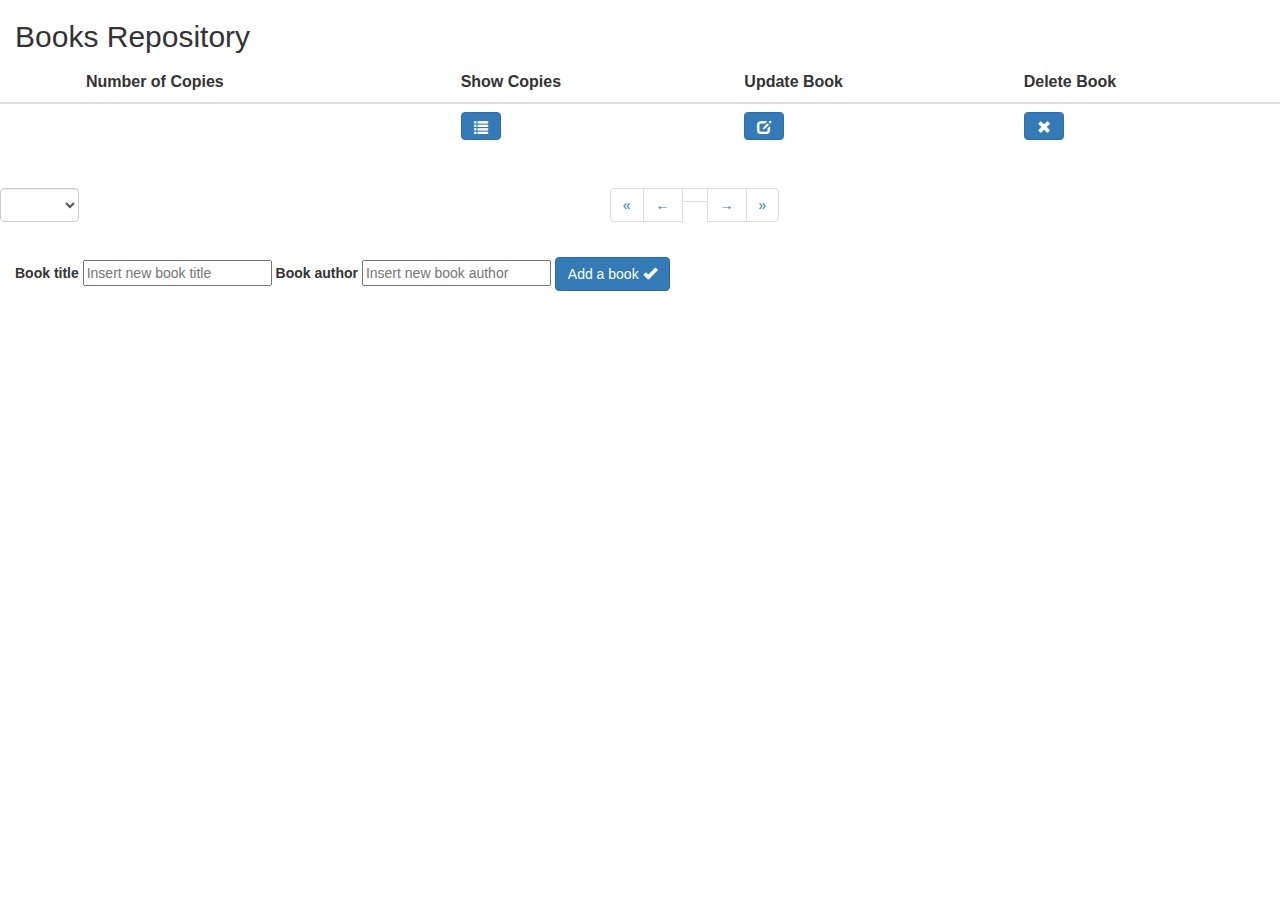
<file: src/main/resources/templates/books.html>
<html xmlns="http://www.w3.org/1999/xhtml"
      xmlns:th="http://www.thymeleaf.org">
<head>
    <!-- CSS INCLUDE -->
    <link rel="stylesheet"
          href="https://maxcdn.bootstrapcdn.com/bootstrap/3.3.7/css/bootstrap.min.css"
          integrity="sha384-BVYiiSIFeK1dGmJRAkycuHAHRg32OmUcww7on3RYdg4Va+PmSTsz/K68vbdEjh4u"
          crossorigin="anonymous"></link>
    <!-- EOF CSS INCLUDE -->
    <style>
        .pagination-centered {
            text-align: center;
        }
        .disabled {
            pointer-events: none;
            opacity: 0.5;
        }
        .pointer-disabled {
            pointer-events: none;
        }
        .book_update_form {
            display: none;
        }
        .book_update_form_active {
            display: block;
        }
    </style>
</head>
<body>
<!-- START PAGE CONTAINER -->
<div class="container-fluid" id="books-container">
    <!-- START PAGE SIDEBAR -->
    <!-- commented out     <div th:replace="fragments/header :: header"> </div> -->
    <!-- END PAGE SIDEBAR -->
    <!-- PAGE TITLE -->
    <div class="page-title">
        <h2>
            <span class="fa fa-arrow-circle-o-left"></span> Books Repository
        </h2>
    </div>
    <!-- END PAGE TITLE -->
    <div class="row">
        <table class="table datatable">
            <thead>
            <tr>
                <th><a class="pageLink"
                       th:href="@{/books(pageSize=${selectedPageSize}, page=1, sortBy=${sortingFields[0]})}"
                       th:text="Title"></a>
                </th>
                <th><a class="pageLink"
                       th:href="@{/books(pageSize=${selectedPageSize}, page=1, sortBy=${sortingFields[1]})}"
                       th:text="Author"></a>
                </th>
                <!--<th>Number Of Copies</th>-->
                <th>Number of Copies</th>
                <th>Show Copies</th>
                <th>Update Book</th>
                <th>Delete Book</th>
                <!--<th>Update form</th>-->
            </tr>
            </thead>
            <tbody>
            <tr th:each="booksList : ${booksList}" id="book-row">
                <div class="top_row">
                <td th:text="${booksList.title}"></td>
                <td th:text="${booksList.author}"></td>
                <td th:text="${booksList.totalCopiesInLibrary}"></td>
                <td><button type="button"
                            id="copies-button"
                            class="btn btn-primary btn-condensed"
                            th:attr="book-id=${booksList.id}"><i class="glyphicon glyphicon-list"></i>
                </button></td>
                <td><button type="button"
                            id="update-button"
                            class="btn btn-primary btn-condensed"
                            th:attr="book-id=${booksList.id}">
                    <i class="glyphicon glyphicon-edit"></i>
                </button></td>
                <td><button type="button"
                            id="delete-button"
                            class="btn btn-primary btn-condensed"
                            th:attr="book-id=${booksList.id}">
                    <i class="glyphicon glyphicon-remove"></i>
                </button></td>
                </div>
            </tr>
            </tbody>
        </table>
        <div class="row">
            <div class="form-group col-md-1">
                <select class="form-control pagination" id="pageSizeSelect" th:attr="sortingField=${selectedSortingField}">
                    <option th:each="pageSize : ${pageSizes}" th:text="${pageSize}"
                            th:value="${pageSize}"
                            th:selected="${pageSize} == ${selectedPageSize}">
                    </option>
                </select>
            </div>
            <div th:if="${booksList.totalPages != 1}"
                 class="form-group col-md-11 pagination-centered">
                <ul class="pagination">
                    <li th:class="${booksList.number == 0} ? disabled"><a
                            class="pageLink"
                            th:href="@{/books(pageSize=${selectedPageSize}, page=1, sortBy=${selectedSortingField})}">«</a>
                    </li>
                    <li th:class="${booksList.number == 0} ? disabled"><a
                            class="pageLink"
                            th:href="@{/books(pageSize=${selectedPageSize}, page=${booksList.number}, sortBy=${selectedSortingField})}">←</a>
                    </li>
                    <li
                            th:class="${booksList.number == (page - 1)} ? 'active pointer-disabled'"
                            th:each="page : ${#numbers.sequence(pager.startPage, pager.endPage)}">
                        <a class="pageLink"
                           th:href="@{/books(pageSize=${selectedPageSize}, page=${page}, sortBy=${selectedSortingField})}"
                           th:text="${page}"></a>
                    </li>
                    <li
                            th:class="${booksList.number + 1 == booksList.totalPages} ? disabled">
                        <a class="pageLink"
                           th:href="@{/books(pageSize=${selectedPageSize}, page=${booksList.number + 2}, sortBy=${selectedSortingField})}">→</a>
                    </li>
                    <li
                            th:class="${booksList.number + 1 == booksList.totalPages} ? disabled">
                        <a class="pageLink"
                           th:href="@{/books(pageSize=${selectedPageSize}, page=${booksList.totalPages}, sortBy=${selectedSortingField})}">»</a>
                    </li>
                </ul>
            </div>
        </div>
    </div>
    <!-- END PAGE CONTENT -->
    <!-- END PAGE CONTAINER -->
    <div>
        <!--Add Book Form-->
        <form
                class="add_book_form"
                method="POST"
                action="http://localhost:8080/v1/library/createBook2"
                id="book-add-form">
            <fieldset>
                <label>
                    Book title
                </label>
                <input type="text" name="title" placeholder="Insert new book title"/>
            <!--</fieldset>
            <fieldset>-->
                <label>
                    Book author
                </label>
                <input type="text" name="author" placeholder="Insert new book author" class="text_field"/>
            <!--</fieldset>
            <fieldset>-->
                <button type="submit" name="book-add-button" class="add__button btn btn-primary btn-condensed">Add a book <i class="glyphicon glyphicon-ok"></i></button>
            </fieldset>
        </form>

    </div>

    <div>
        <br/>
        <!--Add Update Form-->
        <form
                class="book_update_form"
                method="PUT"
                action="http://localhost:8080/v1/library/updateBook2"
                id="book-update-form">
            <fieldset>
                <label>
                    Book title
                </label>
                <input type="text" name="title" placeholder="Insert book new title"/>
            <!--</fieldset>
            <fieldset>-->
                <label>
                    Book author
                </label>
                <input type="text" name="author" placeholder="Insert book new author"/>
            <!--</fieldset>
            <fieldset>-->
                <button type="submit" name="update-book-button" class="update__button btn btn-primary btn-condensed">Update a book <i class="glyphicon glyphicon-ok"></i></button>
            </fieldset>
        </form>

    </div>

</div>
<script
        src="https://code.jquery.com/jquery-1.11.1.min.js"
        integrity="sha256-VAvG3sHdS5LqTT+5A/aeq/bZGa/Uj04xKxY8KM/w9EE="
        crossorigin="anonymous"></script>
<script
        src="https://maxcdn.bootstrapcdn.com/bootstrap/3.3.7/js/bootstrap.min.js"
        integrity="sha384-Tc5IQib027qvyjSMfHjOMaLkfuWVxZxUPnCJA7l2mCWNIpG9mGCD8wGNIcPD7Txa"
        crossorigin="anonymous"></script>
<script th:inline="javascript">
    /*<![CDATA[*/
    $(document).ready(function() {
        const $booksContainer = $('#books-container');
        changePageAndSize();

        function handleBookSubmitRequest(event) {
            event.preventDefault();

            var bookTitle = $(this).find('[name="title"]').val();
            var bookAuthor = $(this).find('[name="author"]').val();

            var requestUrl = "http://localhost:8080/v1/books";

            $.ajax({
                url: requestUrl,
                method: 'POST',
                processData: false,
                contentType: "application/json; charset=utf-8",
                dataType: 'json',
                data: JSON.stringify({
                    title: bookTitle,
                    author: bookAuthor
                }),
                success: function(data) {
                        location.reload();
                },
                error: function (e) {
                    console.log(e.responseJSON.errors);
                    console.log(e.responseJSON.message);
                    console.log(e.responseJSON.status);
                    alert(e.responseJSON.errors);
                }
            });
        }

        function handleBookUpdateSubmitRequest(event) {
            event.preventDefault();

            var bookId = $(this).attr("book-id");
            var bookTitle = $(this).find('[name="title"]').val();
            var bookAuthor = $(this).find('[name="author"]').val();

            var requestUrl = "http://localhost:8080/v1/books";

            $.ajax({
                url: requestUrl,
                method: 'PUT',
                processData: false,
                contentType: "application/json; charset=utf-8",
                dataType: 'json',
                data: JSON.stringify({
                    id: bookId,
                    title: bookTitle,
                    author: bookAuthor
                }),
                success: function(data) {
                        location.reload();
                },
                error: function (e) {
                    console.log(e.responseJSON.errors);
                    console.log(e.responseJSON.message);
                    console.log(e.responseJSON.status);
                    alert(e.responseJSON.errors);
                }
            });
        }

        function handleDeleteBook() {
            var parentEl = $(this).parents('#book-row');
            var bookId = $(this).attr("book-id");
            var requestUrl = "http://localhost:8080/v1/books/" + bookId;

            $.ajax({
                url: requestUrl,
                method: 'DELETE',
                success: function() {
                    parentEl.slideUp(400, function() { parentEl.remove(); });
                    location.reload();
                },
                error: function (e) {
                    console.log(e.responseJSON.errors);
                    console.log(e.responseJSON.message);
                    console.log(e.responseJSON.status);
                    // parentEl.remove();
                    alert(e.responseJSON.message);
                }
            })
        }

        function handleUpdateBookButton() {
            var bookId = $(this).attr("book-id");
            $('#book-update-form').attr('book-id', bookId).toggleClass('book_update_form_active');
        }

        function handleShowCopiesButton() {
            var bookId = $(this).attr("book-id");
            window.location.href='http://localhost:8080/books/' + bookId + '/copies';
        }

        $('#book-add-form').on('submit', handleBookSubmitRequest);
        $('#book-update-form').on('submit', handleBookUpdateSubmitRequest);
        $booksContainer.on('click','#delete-button', handleDeleteBook);
        $booksContainer.on('click','#update-button', handleUpdateBookButton);
        $booksContainer.on('click','#copies-button', handleShowCopiesButton);
    });
    function changePageAndSize() {
        $('#pageSizeSelect').change(function(evt) {
            window.location.replace("/books?pageSize=" + this.value + "&page=1" + "&sortBy=" + $(this).attr("sortingField"));
        });
    }



    /*]]>*/
</script>
</body>
</html>
</file>
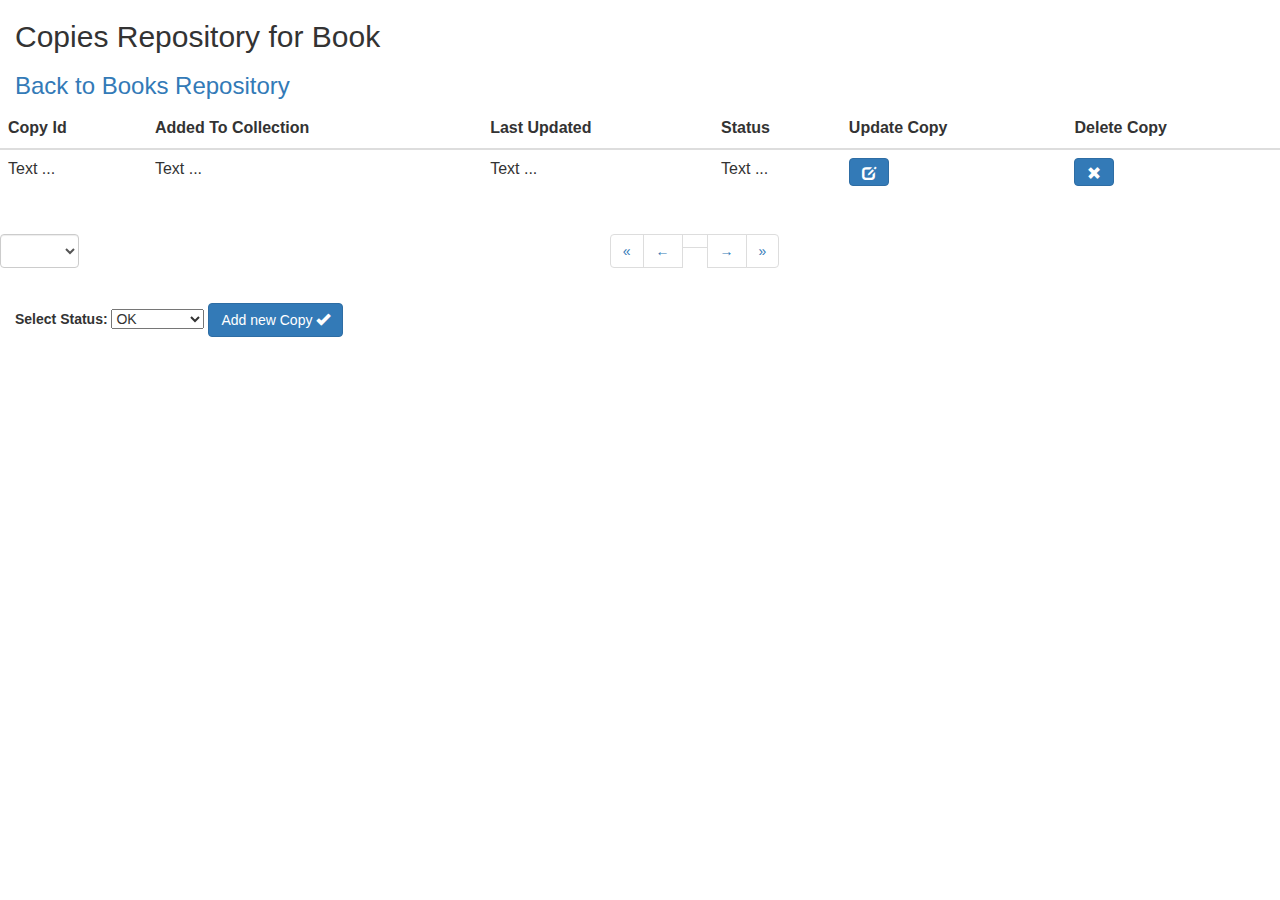
<file: src/main/resources/templates/copies.html>
<html xmlns="http://www.w3.org/1999/xhtml"
      xmlns:th="http://www.thymeleaf.org">
<head>
    <!-- CSS INCLUDE -->
    <link rel="stylesheet"
          href="https://maxcdn.bootstrapcdn.com/bootstrap/3.3.7/css/bootstrap.min.css"
          integrity="sha384-BVYiiSIFeK1dGmJRAkycuHAHRg32OmUcww7on3RYdg4Va+PmSTsz/K68vbdEjh4u"
          crossorigin="anonymous"></link>
    <!-- EOF CSS INCLUDE -->
    <style>
        .pagination-centered {
            text-align: center;
        }
        .disabled {
            pointer-events: none;
            opacity: 0.5;
        }
        .pointer-disabled {
            pointer-events: none;
        }
        .copy_update_form {
            display: none;
        }
        .copy_update_form_active {
            display: block;
        }
    </style>
</head>
<body>
<!-- START PAGE CONTAINER -->
<div class="container-fluid" id="copies-container" th:attr="bookId=${book.id}">
    <!-- START PAGE SIDEBAR -->
    <!-- commented out     <div th:replace="fragments/header :: header"> </div> -->
    <!-- END PAGE SIDEBAR -->
    <!-- PAGE TITLE -->
    <div class="page-title">
        <h2>
            <span class="fa fa-arrow-circle-o-left"></span> Copies Repository for Book
            <span class="fa fa-arrow-circle-o-left" th:text="${'    Id: ' + book.id + ' Title: ' + book.title + ' Author: ' + book.author}"></span>
        </h2>
        <h3>
            <a class="pageLink"
               href="http://localhost:8080/books">Back to Books Repository</a>
        </h3>
    </div>
    <!-- END PAGE TITLE -->
    <div class="row">
        <table class="table datatable">
            <thead>
            <tr>
                <th>Copy Id</th>
                <th>Added To Collection</th>
                <th>Last Updated</th>
                <th>Status</th>
                <th>Update Copy</th>
                <th>Delete Copy</th>
            </tr>
            </thead>
            <tbody>
            <tr th:each="copiesList : ${copiesList}" id="copy-row">
                <div class="top_row">
                    <td th:text="${copiesList.id}">Text ...</td>
                    <td th:text="${copiesList.dateCreated}">Text ...</td>
                    <td th:text="${copiesList.lastUpdated}">Text ...</td>
                    <td th:text="${copiesList.status}">Text ...</td>

                    <td><button type="button"
                                id="update-button"
                                class="btn btn-primary btn-condensed"
                                th:attr="copy-id=${copiesList.id}">
                        <i class="glyphicon glyphicon-edit"></i>
                    </button></td>
                    <td><button type="button"
                                id="delete-button"
                                class="btn btn-primary btn-condensed"
                                th:attr="copy-id=${copiesList.id}">
                        <i class="glyphicon glyphicon-remove"></i>
                    </button></td>
                </div>
            </tr>
            </tbody>
        </table>
        <div class="row">
            <div class="form-group col-md-1">
                <select class="form-control pagination" id="pageSizeSelect" th:attr="bookId=${book.id}">
                    <option th:each="pageSize : ${pageSizes}" th:text="${pageSize}"
                            th:value="${pageSize}"
                            th:selected="${pageSize} == ${selectedPageSize}">
                    </option>
                </select>
            </div>
            <div th:if="${copiesList.totalPages != 1}"
                 class="form-group col-md-11 pagination-centered">
                <ul class="pagination">
                    <li th:class="${copiesList.number == 0} ? disabled"><a
                            class="pageLink"
                            th:href="@{'/books/' + ${book.id} + '/copies'(pageSize=${selectedPageSize}, page=1)}">«</a>
                    </li>
                    <li th:class="${copiesList.number == 0} ? disabled"><a
                            class="pageLink"
                            th:href="@{'/books/' + ${book.id} + '/copies'(pageSize=${selectedPageSize}, page=${copiesList.number})}">←</a>
                    </li>
                    <li
                            th:class="${copiesList.number == (page - 1)} ? 'active pointer-disabled'"
                            th:each="page : ${#numbers.sequence(pager.startPage, pager.endPage)}">
                        <a class="pageLink"
                           th:href="@{'/books/' + ${book.id} + '/copies'(pageSize=${selectedPageSize}, page=${page})}"
                           th:text="${page}"></a>
                    </li>
                    <li
                            th:class="${copiesList.number + 1 == copiesList.totalPages} ? disabled">
                        <a class="pageLink"
                           th:href="@{'/books/' + ${book.id} + '/copies'(pageSize=${selectedPageSize}, page=${copiesList.number + 2})}">→</a>
                    </li>
                    <li
                            th:class="${copiesList.number + 1 == copiesList.totalPages} ? disabled">
                        <a class="pageLink"
                           th:href="@{'/books/' + ${book.id} + '/copies'(pageSize=${selectedPageSize}, page=${copiesList.totalPages})}">»</a>
                    </li>
                </ul>
            </div>
        </div>
    </div>
    <!-- END PAGE CONTENT -->
    <!-- END PAGE CONTAINER -->
    <div>
        <!--Add Book Form-->
        <form
                class="add_copy_form"
                method="POST"
                action="http://localhost:8080/v1/library/createCopy2"
                id="copy-add-form"
                th:attr="bookId=${book.id}">
            <fieldset>
                <div class="form-group">
                    <label for="sel1">Select Status:</label>
                    <select class="form-control-aaa" id="sel1" name="status">
                        <option>OK</option>
                        <option>DAMAGED</option>
                        <option>LOST</option>
                    </select>
                <button type="submit" name="copy-add-button" class="add__button btn btn-primary btn-condensed">Add new Copy <i class="glyphicon glyphicon-ok"></i></button>
                </div>
            </fieldset>
        </form>

    </div>

    <div>
        <br/>
        <!--Add Update Form-->
        <form
                class="copy_update_form"
                method="PUT"
                action="http://localhost:8080/v1/library/updateBook2"
                id="copy-update-form"
                th:attr="bookId=${book.id}">
            <fieldset>
                <div class="form-group">
                    <label for="sel1">Select Status:</label>
                    <select class="form-control-aaa" id="sel2" name="status">
                        <option>OK</option>
                        <option>DAMAGED</option>
                        <option>LOST</option>
                    </select>
                <button type="submit" name="update-book-button" class="update__button btn btn-primary btn-condensed">Update copy <i class="glyphicon glyphicon-ok"></i></button>
                </div>
            </fieldset>
        </form>

    </div>

</div>
<script
        src="https://code.jquery.com/jquery-1.11.1.min.js"
        integrity="sha256-VAvG3sHdS5LqTT+5A/aeq/bZGa/Uj04xKxY8KM/w9EE="
        crossorigin="anonymous"></script>
<script
        src="https://maxcdn.bootstrapcdn.com/bootstrap/3.3.7/js/bootstrap.min.js"
        integrity="sha384-Tc5IQib027qvyjSMfHjOMaLkfuWVxZxUPnCJA7l2mCWNIpG9mGCD8wGNIcPD7Txa"
        crossorigin="anonymous"></script>
<script th:inline="javascript">
    /*<![CDATA[*/
    $(document).ready(function() {
        const $copiesContainer = $('#copies-container');
        changePageAndSize();

        function handleCopySubmitRequest(event) {
            event.preventDefault();

            var bookId = $(this).attr("bookId");
            var copyStatus = $(this).find('[name="status"]').val();

            var requestUrl = "http://localhost:8080/v1/copies";

            $.ajax({
                url: requestUrl,
                method: 'POST',
                processData: false,
                contentType: "application/json; charset=utf-8",
                dataType: 'json',
                data: JSON.stringify({
                    status: copyStatus,
                    bookId: bookId
                }),
                success: function(data) {
                    location.reload();
                },
                error: function (e) {
                    console.log(e.responseJSON.errors);
                    console.log(e.responseJSON.message);
                    console.log(e.responseJSON.status);
                    alert(e.responseJSON.errors);
                }
            });
        }

        function handleCopyUpdateSubmitRequest(event) {
            event.preventDefault();

            var copyId = $(this).attr("copy-id");
            var copyStatus = $(this).find('[name="status"]').val();
            var bookId = $(this).attr("bookId");

            var requestUrl = "http://localhost:8080/v1/copies";

            $.ajax({
                url: requestUrl,
                method: 'PUT',
                processData: false,
                contentType: "application/json; charset=utf-8",
                dataType: 'json',
                data: JSON.stringify({
                    id: copyId,
                    status: copyStatus,
                    bookId: bookId
                }),
                success: function(data) {
                    location.reload();
                },
                error: function (e) {
                    console.log(e.responseJSON.errors);
                    console.log(e.responseJSON.message);
                    console.log(e.responseJSON.status);
                    alert(e.responseJSON.errors);
                }
            });
        }

        function handleDeleteCopy() {
            var parentEl = $(this).parents('#copy-row');
            var copyId = $(this).attr("copy-id");
            var requestUrl = "http://localhost:8080/v1/copies/" + copyId;

            $.ajax({
                url: requestUrl + '/?' + $.param({
                    copyId: copyId
                }),
                method: 'DELETE',
                success: function() {
                    parentEl.slideUp(400, function() { parentEl.remove(); });
                    location.reload();
                },
                error: function (e) {
                    console.log(e.responseJSON.errors);
                    console.log(e.responseJSON.message);
                    console.log(e.responseJSON.status);
                    parentEl.remove();
                    alert(e.responseJSON.message);
                }
            })
        }

        function handleUpdateCopyButton() {
            var copyId = $(this).attr("copy-id");
            $('#copy-update-form').attr('copy-id', copyId).toggleClass('copy_update_form_active');
        }

        $('#copy-add-form').on('submit', handleCopySubmitRequest);
        $('#copy-update-form').on('submit', handleCopyUpdateSubmitRequest);
        $copiesContainer.on('click','#delete-button', handleDeleteCopy);
        $copiesContainer.on('click','#update-button', handleUpdateCopyButton);
    });
    function changePageAndSize() {

        $('#pageSizeSelect').change(function(evt) {
            window.location.replace("/books/" + $(this).attr("bookId") + "/copies" + "?pageSize=" + this.value + "&page=1");
        });
    }



    /*]]>*/
</script>
</body>
</html>
</file>
